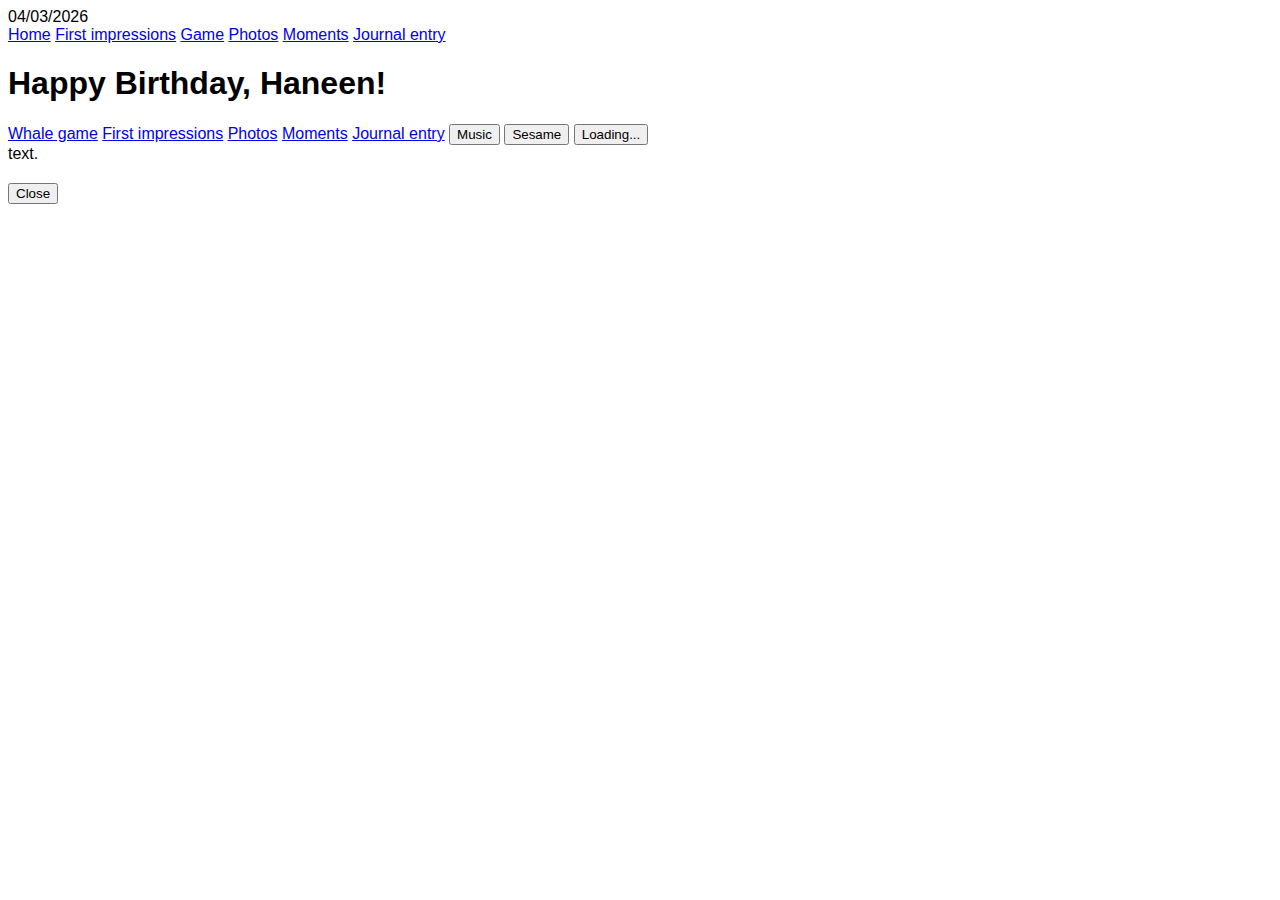
<file: index.html>
<!doctype html>
<html lang="en">
<head>
  <meta charset="utf-8" />
  <meta name="viewport" content="width=device-width,initial-scale=1" />
  <title>Happy Birthday, Haneen!</title>
  <link rel="stylesheet" href="css/styles.css?v=10">
  <link href="https://fonts.googleapis.com/css2?family=Cormorant+Garamond:ital,wght@0,400;0,500;1,400&display=swap" rel="stylesheet">
</head>
<body>

  <nav class="nav">
    <div class="brand">04/03/2026</div>
    <div class="links">
      <a class="active" href="index.html">Home</a>
      <a href="letters.html">First impressions</a>
      <a href="game.html">Game</a>
      <a href="photos.html">Photos</a>
      <a href="moments.html">Moments</a>
      <a href="poem.html">Journal entry</a>
    </div>
  </nav>

  <main class="page">
    <section class="space">
      <div class="space-inner">
        <h1 class="space-title">Happy Birthday, Haneen!</h1>
        <p class="space-sub"></p>

        <!-- floating words -->
        <a class="float-word w1" href="game.html">Whale game</a>
        <a class="float-word w2" href="letters.html">First impressions</a>
        <a class="float-word w7" href="photos.html">Photos</a>
        <a class="float-word w8" href="moments.html">Moments</a>
        <a class="float-word w9" href="poem.html">Journal entry</a>

        <button class="float-word w3" type="button" data-open="music">Music</button>
        <button class="float-word w5" type="button" data-open="sesame">Sesame</button>
        <button class="float-word w6" type="button" data-open="loading">Loading...</button>

        <div class="hint">text.</div>
      </div>
    </section>
  </main>

  <!-- Modal -->
  <div class="modal-backdrop" id="backdrop" role="dialog" aria-modal="true">
    <div class="modal">
      <div class="top">
        <h2 id="modalTitle"></h2>
        <button class="btn" id="closeBtn" type="button">Close</button>
      </div>
      <p id="modalBody"></p>
      <div id="modalExtra" style="margin-top:12px;"></div>
    </div>
  </div>

  <script src="js/constellation.js?v=2"></script>
</body>
</html>
</file>
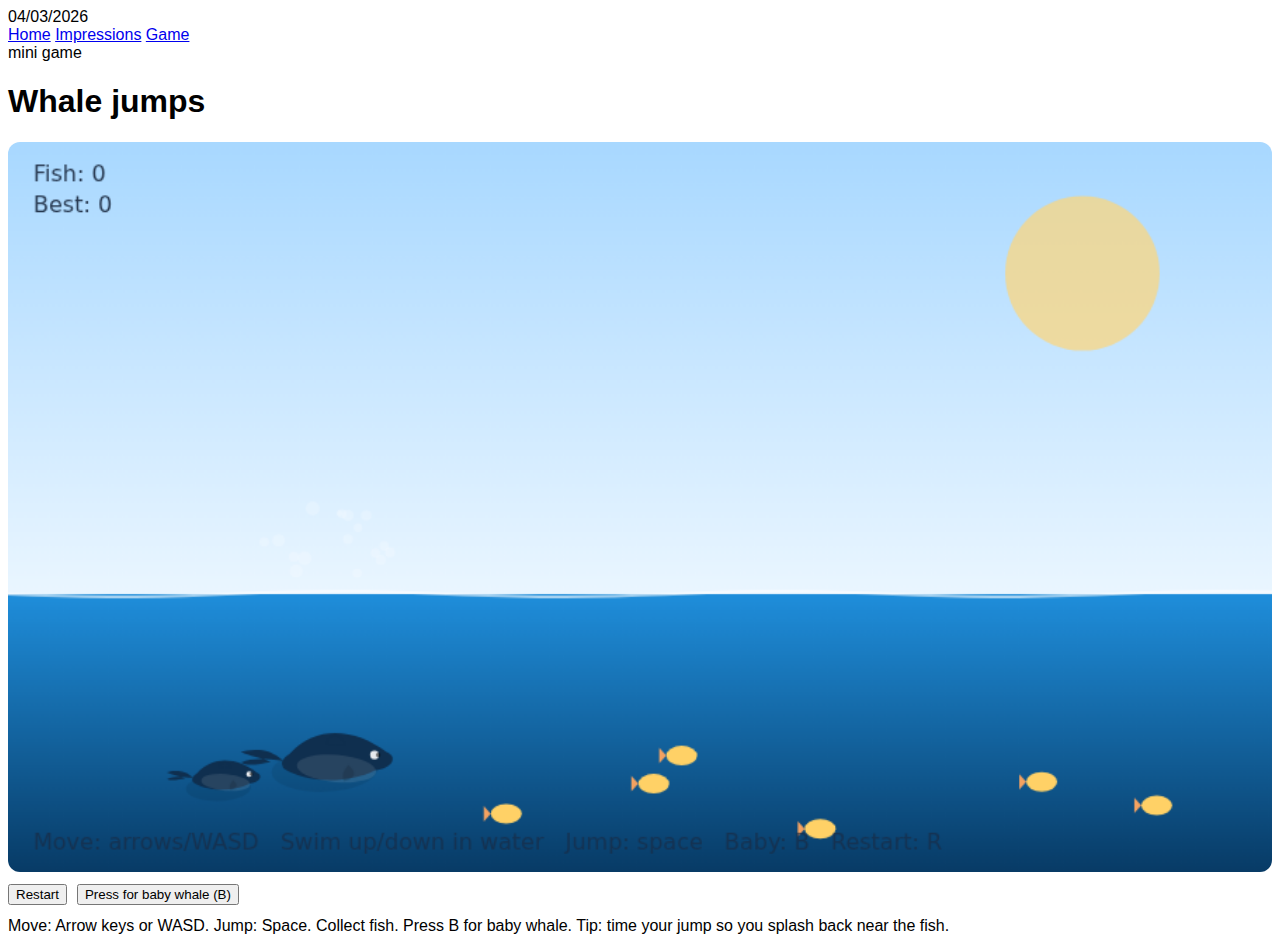
<file: game.html>
<!doctype html>
<html lang="en">
<head>
  <meta charset="utf-8">
  <meta name="viewport" content="width=device-width,initial-scale=1">
  <title>Whale Game</title>
  <link rel="stylesheet" href="css/styles.css">
</head>
<body>
  <div class="container">

    <nav class="nav">
      <div class="brand">04/03/2026</div>
      <div class="links">
        <a href="index.html">Home</a>
        <a href="letters.html">Impressions</a>
        <a class="active" href="game.html">Game</a>
      </div>
    </nav>

    <header class="hero">
      <div class="kicker">mini game</div>
      <h1>Whale jumps</h1>
      <p>
      </p>
    </header>

    <div class="card">
      <canvas id="game" width="900" height="520" style="width:100%; height:auto; display:block; border-radius:12px;"></canvas>

      <div style="display:flex; gap:10px; flex-wrap:wrap; margin-top:12px;">
        <button class="btn" id="restartBtn" type="button">Restart</button>
        <button class="btn" id="toggleBabyBtn" type="button">Press for baby whale (B)</button>
      </div>

      <p style="margin-top:12px;">
        Move: Arrow keys or WASD. Jump: Space. Collect fish. Press B for baby whale.
        Tip: time your jump so you splash back near the fish.
      </p>
    </div>

  </div>

  <script src="js/whale-game.js?v=13"></script>
</body>
</html>
</file>
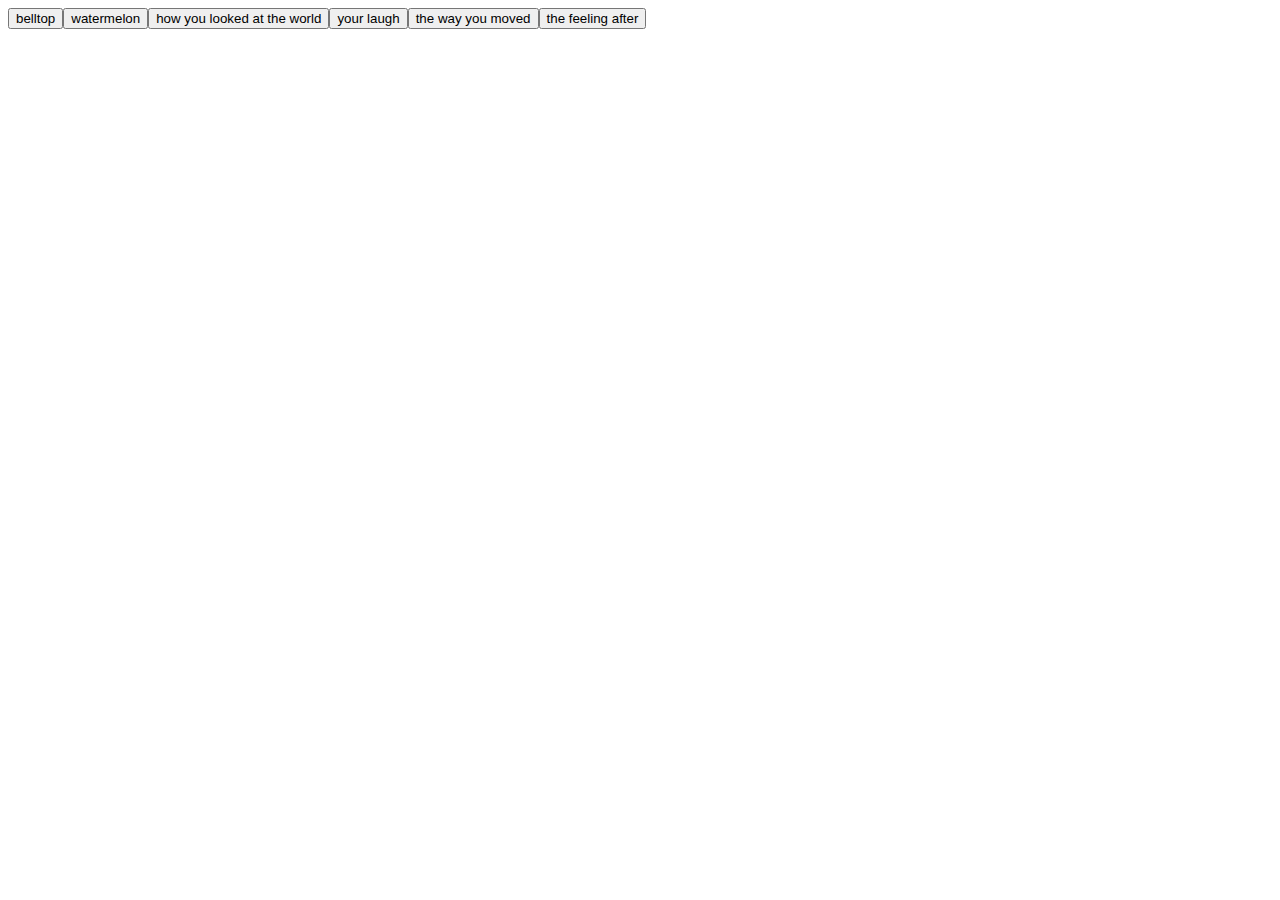
<file: letters.html>
<!doctype html>
<html lang="en">
<head>
  <meta charset="utf-8" />
  <meta name="viewport" content="width=device-width,initial-scale=1" />
  <title>First Impressions</title>
  <link rel="stylesheet" href="css/styles.css?v=1">
</head>

<body>
  <!-- Floating whitespace field -->
  <main id="impressionsField" class="float-field" aria-label="First impressions"></main>

  <!-- Modal -->
  <div id="backdrop" class="backdrop" style="display:none;" aria-hidden="true">
    <div class="modal" role="dialog" aria-modal="true" aria-labelledby="modalTitle">
      <button id="closeBtn" class="close" type="button" aria-label="Close">×</button>
      <h2 id="modalTitle"></h2>
      <div id="modalBody" class="modal-body"></div>
    </div>
  </div>

  <script src="js/letters.js"></script>
</body>
</html>
</file>
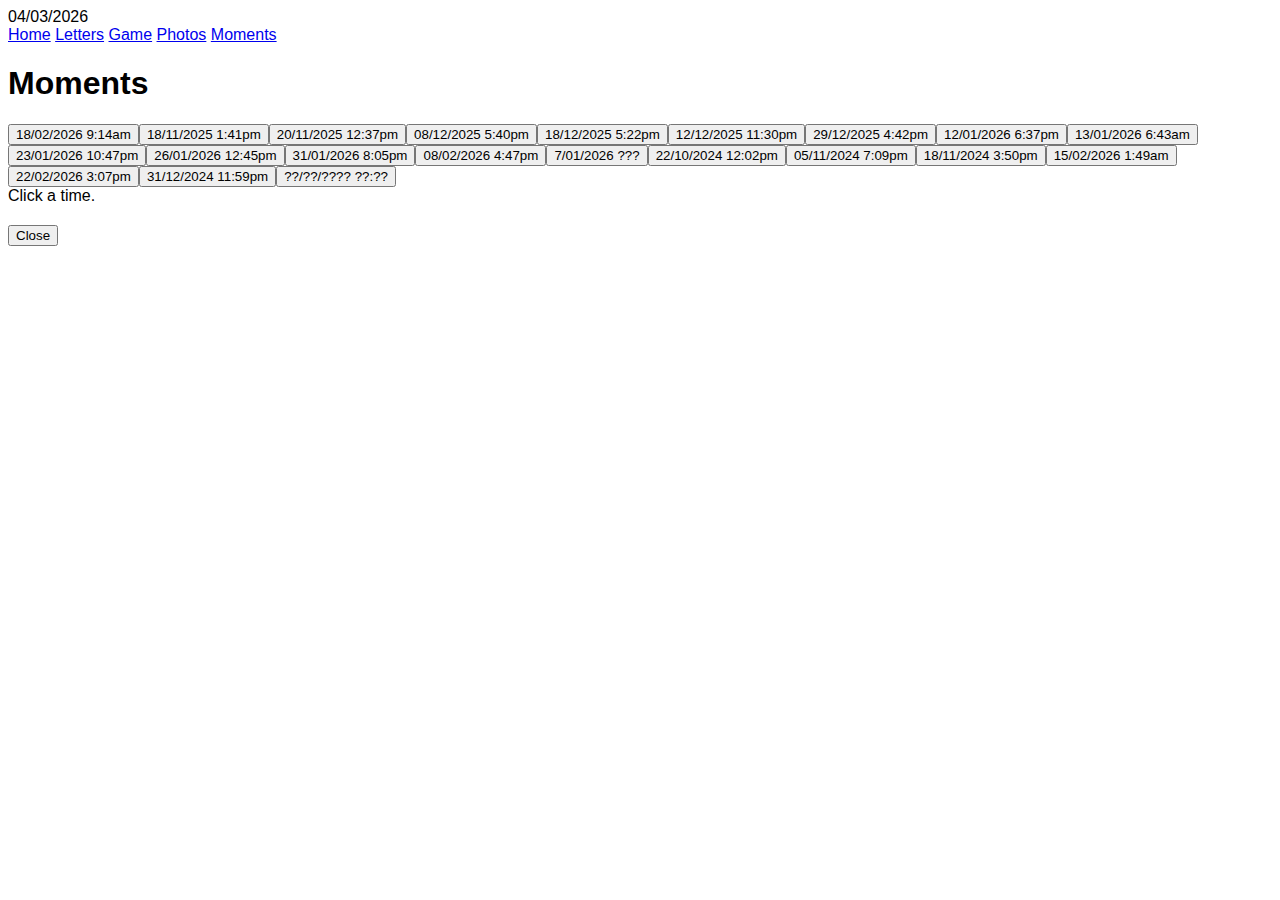
<file: moments.html>
<!doctype html>
<html lang="en">
<head>
  <meta charset="utf-8" />
  <meta name="viewport" content="width=device-width,initial-scale=1" />
  <title>Moments</title>

  <link rel="stylesheet" href="css/styles.css?v=4">
  <link href="https://fonts.googleapis.com/css2?family=Cormorant+Garamond:ital,wght@0,400;0,500;1,400&display=swap" rel="stylesheet">
</head>
<body>

  <nav class="nav">
    <div class="brand">04/03/2026</div>
    <div class="links">
      <a href="index.html">Home</a>
      <a href="letters.html">Letters</a>
      <a href="game.html">Game</a>
      <a href="photos.html">Photos</a>
      <a class="active" href="moments.html">Moments</a>
    </div>
  </nav>

  <main class="page">
    <!-- Fullscreen scatter field -->
    <section class="moments-field" aria-label="Moments scattered">
      <h1 class="moments-title">Moments</h1>
      <div id="momentsLayer" class="moments-layer"></div>
      <div class="moments-hint">Click a time.</div>
    </section>
  </main>

  <!-- Modal (reuses your modal styling in styles.css) -->
  <div class="modal-backdrop" id="backdrop" role="dialog" aria-modal="true" aria-labelledby="modalTitle">
    <div class="modal">
      <div class="top">
        <h2 id="modalTitle"></h2>
        <button class="btn" id="closeBtn" type="button">Close</button>
      </div>
      <div id="modalExtra" style="margin-top:12px;"></div>
      <p id="modalBody"></p>
    </div>
  </div>

  <script>
    // Put photos in /assets/photos/ and set photo filename if you want one.
    // x and y are positions in vw/vh. Edit these to move items around.
    const moments = [
      { date:"18/02/2026", time:"9:14am", title:"Vamino", text:"We had our breakfast and drunk your favourite soy milk.\nEnjoying your 'cold one'", photo:"", x:14, y:30 },
      { date:"18/11/2025", time:"1:41pm", title:"Drone flight", text:"You flew your drone over the Busselton Jetty.\nWe both watched it's view from the screen on your phone and you touched my leg.", photo:"", x:58, y:28 },
      { date:"20/11/2025", time:"12:37pm", title:"Elephant rocks", text:"We stepped around elephant rocks taking in the grandness of the sea.", photo:"", x:76, y:18 },
      { date:"08/12/2025", time:"5:40pm", title:"Coles", text:"We walked through coles looking for ingredients for me to make Tiramisu.\nThose 12 shots of coffee were paid for later.", photo:"", x:32, y:58 },
      { date:"18/12/2025", time:"5:22pm", title:"Southbank", text:"Stomach full of subway.\nWe sat on the grass at southbank next to the river and you stuck two toothpicks in your mouth pretending to be a walrus.", photo:"", x:8, y:72 },
      { date:"12/12/2025", time:"11:30pm", title:"Graduation", text:"You came to see me at my graduation to give me flowers. Seeing you was my favourite", photo:"", x:66, y:64 },
      { date:"29/12/2025", time:"4:42pm", title:"Rainbow Bay", text:"You took me to the beach. We had Hwachae and draw sand hearts on each other's hands.", photo:"", x:45, y:42 },
      { date:"12/01/2026", time:"6:37pm", title:"Carving", text:"You showed me how to begin carving a spoon. We sat on my balcony playing songs on spotify. This was the night you showed me the Haneen song. I've listened to it countless times since", photo:"", x:85, y:74 },
      { date:"13/01/2026", time:"6:43am", title:"Cruise", text:"We woke up at 5am to go see a cruise dock. Upon arriving we realised we could have come anytime because the cruise had already docked so we ordered ice lattes sat outside on a couple of benches and took in the view of a floating megastructure.\nThen again.", photo:"", x:22, y:16 },
      { date:"23/01/2026", time:"10:47pm", title:"Tree roots", text:"You tell me you're the root of the tree. Making friends with bugs, trading secrets with worms. Waiting for me to come back down to you.", photo:"", x:50, y:78 },
      { date:"26/01/2026", time:"12:45pm", title:"Protest", text:"We are walking with the Invasion day protest. We are sweating from every crevice.\nWalking along side you feels important as you pass chips to Alice and Ella.", photo:"", x:12, y:50 },
      { date:"31/01/2026", time:"8:05pm", title:"Cabarita", text:"We sat on top of the look out with our pizza and you take photos of the sea and the last light.\nI feels more special than anything.", photo:"", x:70, y:46 },
      { date:"08/02/2026", time:"4:47pm", title:"Yochi", text:"We dipped hot chips into yochi and pistachio syrup.\nI came alive while you told me stories.", photo:"", x:90, y:36 },
      { date:"7/01/2026", time:"???", title:"I love you", text:"Taringa Lifeline", photo:"", x:36, y:86 },
      { date:"22/10/2024", time:"12:02pm", title:"Text", text:"One sentence.\nIt changed the whole day.", photo:"", x:60, y:12 },
      { date:"05/11/2024", time:"7:09pm", title:"Bus ride", text:"Your head on my shoulder.\nThe city went past.", photo:"", x:5, y:24 },
      { date:"18/11/2024", time:"3:50pm", title:"Sunset", text:"That colour on your face.\nI wanted to keep it.", photo:"", x:78, y:56 },
      { date:"15/02/2026", time:"1:49am", title:"Our Valentines Day", text:"We ate three different types of oysters and I told you about the winter olympic sport mono-bob.\n.", photo:"", x:52, y:30 },
      { date:"22/02/2026", time:"3:07pm", title:"Queensland Maritime Museum", text:"Jessica Simpson!", photo:"", x:26, y:70 },
      { date:"31/12/2024", time:"11:59pm", title:"New year", text:"Your eyes first.\nThen fireworks.", photo:"", x:64, y:84 },

      { date:"??/??/????", time:"??:??", title:"Future", text:"Future memory loading.", photo:"", x:86, y:8 }
    ];

    const layer = document.getElementById("momentsLayer");
    const backdrop = document.getElementById("backdrop");
    const closeBtn = document.getElementById("closeBtn");
    const modalTitle = document.getElementById("modalTitle");
    const modalBody = document.getElementById("modalBody");
    const modalExtra = document.getElementById("modalExtra");

    function openMoment(m){
      modalTitle.textContent = m.title || "Moment";
      modalBody.textContent = m.text || "";

      modalExtra.innerHTML = "";
      if (m.photo){
        const img = document.createElement("img");
        img.src = `assets/photos/${m.photo}`;
        img.alt = m.title || "Photo";
        img.style.width = "100%";
        img.style.borderRadius = "14px";
        img.style.display = "block";
        img.onerror = () => {
          modalExtra.innerHTML = `<p style="margin:0;color:var(--muted);">Photo not found: assets/photos/${m.photo}</p>`;
        };
        modalExtra.appendChild(img);
      }

      backdrop.style.display = "flex";
      document.body.style.overflow = "hidden";
      closeBtn.focus();
    }

    function closeModal(){
      backdrop.style.display = "none";
      document.body.style.overflow = "";
    }

    closeBtn.addEventListener("click", closeModal);
    backdrop.addEventListener("click", (e) => { if (e.target === backdrop) closeModal(); });
    window.addEventListener("keydown", (e) => { if (e.key === "Escape" && backdrop.style.display === "flex") closeModal(); });

    function render(){
      layer.innerHTML = "";
      moments.forEach((m) => {
        const btn = document.createElement("button");
        btn.type = "button";
        btn.className = "moment-float";
        btn.style.left = (m.x ?? 50) + "vw";
        btn.style.top  = (m.y ?? 50) + "vh";

        btn.innerHTML = `
          <span class="mf-date">${m.date}</span>
          <span class="mf-time">${m.time}</span>
        `;

        btn.addEventListener("click", () => openMoment(m));
        layer.appendChild(btn);
      });
    }

    render();
  </script>
</body>
</html>
</file>
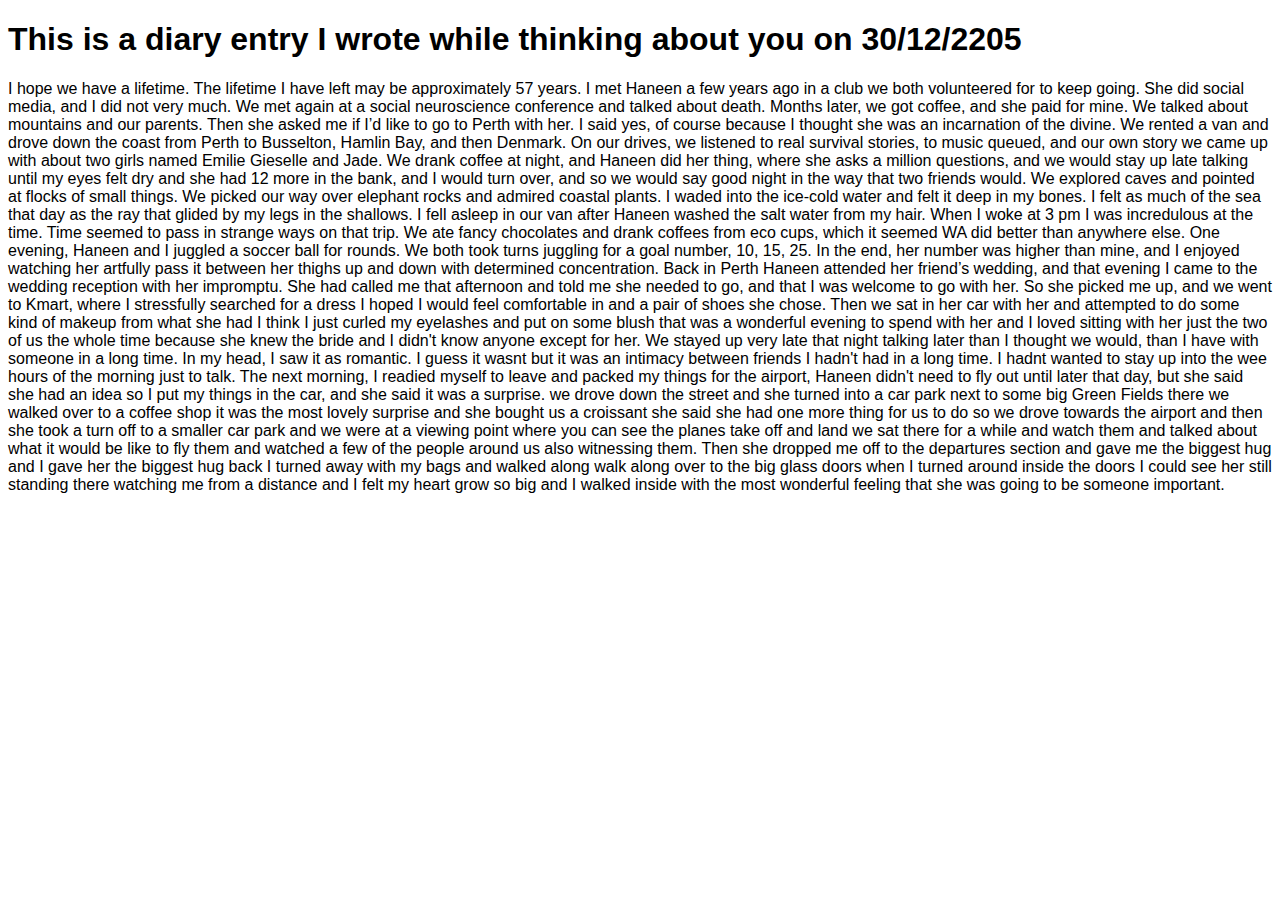
<file: poem.html>
<!doctype html>
<html lang="en">
<head>
<meta charset="utf-8">
<meta name="viewport" content="width=device-width, initial-scale=1">
<title>A page from my journal</title>
<link rel="stylesheet" href="css/styles.css">
</head>

<body>

<main class="poem-page">

<h1>This is a diary entry I wrote while thinking about you on 30/12/2205
</h1>

<p>


I hope we have a lifetime. The lifetime I have left may be approximately 57 years. 

I met Haneen a few years ago in a club we both volunteered for to keep going. She did social media, and I did not very much. 

We met again at a social neuroscience conference and talked about death.

Months later, we got coffee, and she paid for mine. We talked about mountains and our parents. Then she asked me if I’d like to go to Perth with her. I said yes, of course because I thought she was an incarnation of the divine. 

We rented a van and drove down the coast from Perth to Busselton, Hamlin Bay, and then Denmark. On our drives, we listened to real survival stories, to music queued, and our own story we came up with about two girls named Emilie Gieselle and Jade. We drank coffee at night, and Haneen did her thing, where she asks a million questions, and we would stay up late talking until my eyes felt dry and she had 12 more in the bank, and I would turn over, and so we would say good night in the way that two friends would. We explored caves and pointed at flocks of small things. 
We picked our way over elephant rocks and admired coastal plants. I waded into the ice-cold water and felt it deep in my bones. I felt as much of the sea that day as the ray that glided by my legs in the shallows. I fell asleep in our van after Haneen washed the salt water from my hair. When I woke at 3 pm I was incredulous at the time. 
Time seemed to pass in strange ways on that trip. 
We ate fancy chocolates and drank coffees from eco cups, which it seemed WA did better than anywhere else.

One evening, Haneen and I juggled a soccer ball for rounds. We both took turns juggling for a goal number, 10, 15, 25. In the end, her number was higher than mine, and I enjoyed watching her artfully pass it between her thighs up and down with determined concentration. 
Back in Perth Haneen attended her friend’s wedding, and that evening I came to the wedding reception with her impromptu. She had called me that afternoon and told me she needed to go, and that I was welcome to go with her. So she picked me up, and we went to Kmart, where I stressfully searched for a dress I hoped I would feel comfortable in and a pair of shoes she chose. Then we sat in her car with her and attempted to do some kind of makeup from what she had I think I just curled my eyelashes and put on some blush that was a wonderful evening to spend with her and I loved sitting with her just the two of us the whole time because she knew the bride and I didn't know anyone except for her.

We stayed up very late that night talking later than I thought we would, than I have with someone in a long time. In my head, I saw it as romantic. I guess it wasnt but it was an intimacy between friends I hadn't had in a long time. I hadnt wanted to stay up into the wee hours of the morning just to talk. The next morning, I readied myself to leave and packed my things for the airport, Haneen didn't need to fly out until later that day, but she said she had an idea so I put my things in the car, and she said it was a surprise. we drove down the street and she turned into a car park next to some big Green Fields there we walked over to a coffee shop it was the most lovely surprise and she bought us a croissant she said she had one more thing for us to do so we drove towards the airport and then she took a turn off to a smaller car park and we were at a viewing point where you can see the planes take off and land we sat there for a while and watch them and talked about what it would be like to fly them and watched a few of the people around us also witnessing them.

Then she dropped me off to the departures section and gave me the biggest hug and I gave her the biggest hug back I turned away with my bags and walked along walk along over to the big glass doors when I turned around inside the doors I could see her still standing there watching me from a distance and I felt my heart grow so big and I walked inside with the most wonderful feeling that she was going to be someone important.

</p>

</main>

</body>
</html>
</file>
<file: css/styles.css>
body {
  font-family: Arial;
}
</file>
